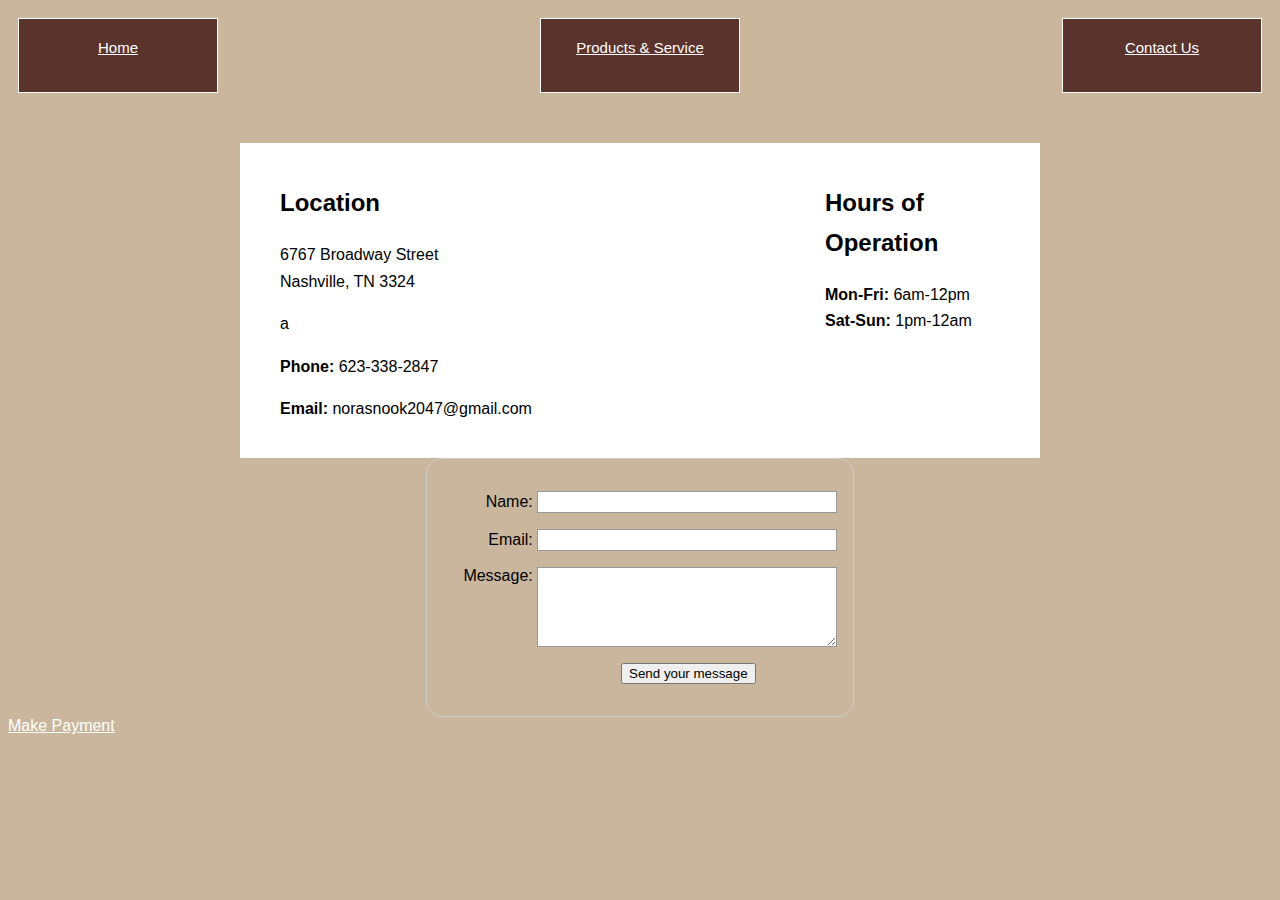
<file: contactus.html>
<!DOCTYPE html>
<html>
  <head>
    <link rel="stylesheet" type="text/css" href="style.css" />
  </head>
  <body>
        <div class="menu-layout">
      <div class="menu-stem"><a href="home.html">Home</a></div>
      <div calss="menu-stem"><a href="Products+Service.html"> Products & Service</a></div>
      <div class="menu-stem"><a href="contactus.html"> Contact Us</a></div>
</div>
    <div class="column-layout">
      <div calss="main-column">
        <h2>Location</h2>
        <p>
          6767 Broadway Street <br />
          Nashville, TN 3324
          </p>a
          <p><b>Phone:</b> 623-338-2847</p>
          <p><b>Email:</b> norasnook2047@gmail.com</p>
      </div>
      <div class="sidebar-two">
        <h2> Hours of Operation</h2>
        <p>
          <b> Mon-Fri:</b> 6am-12pm <br />
          <b>Sat-Sun:</b> 1pm-12am
          </p>
      </div>
    </div><div class="form">
    <form action="https://us-central1-alhsofunctions.cloudfunctions.net/alhsoFormExample" method="post">
  <p>
    <label for="name">Name:</label>
    <input type="text" id="name" name="user_name" />
  </p>
  <p>
    <label for="mail">Email:</label>
    <input type="email" id="mail" name="user_email" />
  </p>
  <p>
    <label for="msg">Message:</label>
    <textarea id="msg" name="user_message"></textarea>
  </p>
<p class="button">
  <button type="submit">Send your message</button>
</p>
</form>
</div>
<a href="payment.html" target="_self">Make Payment</a>
  </body>
</html>
</file>
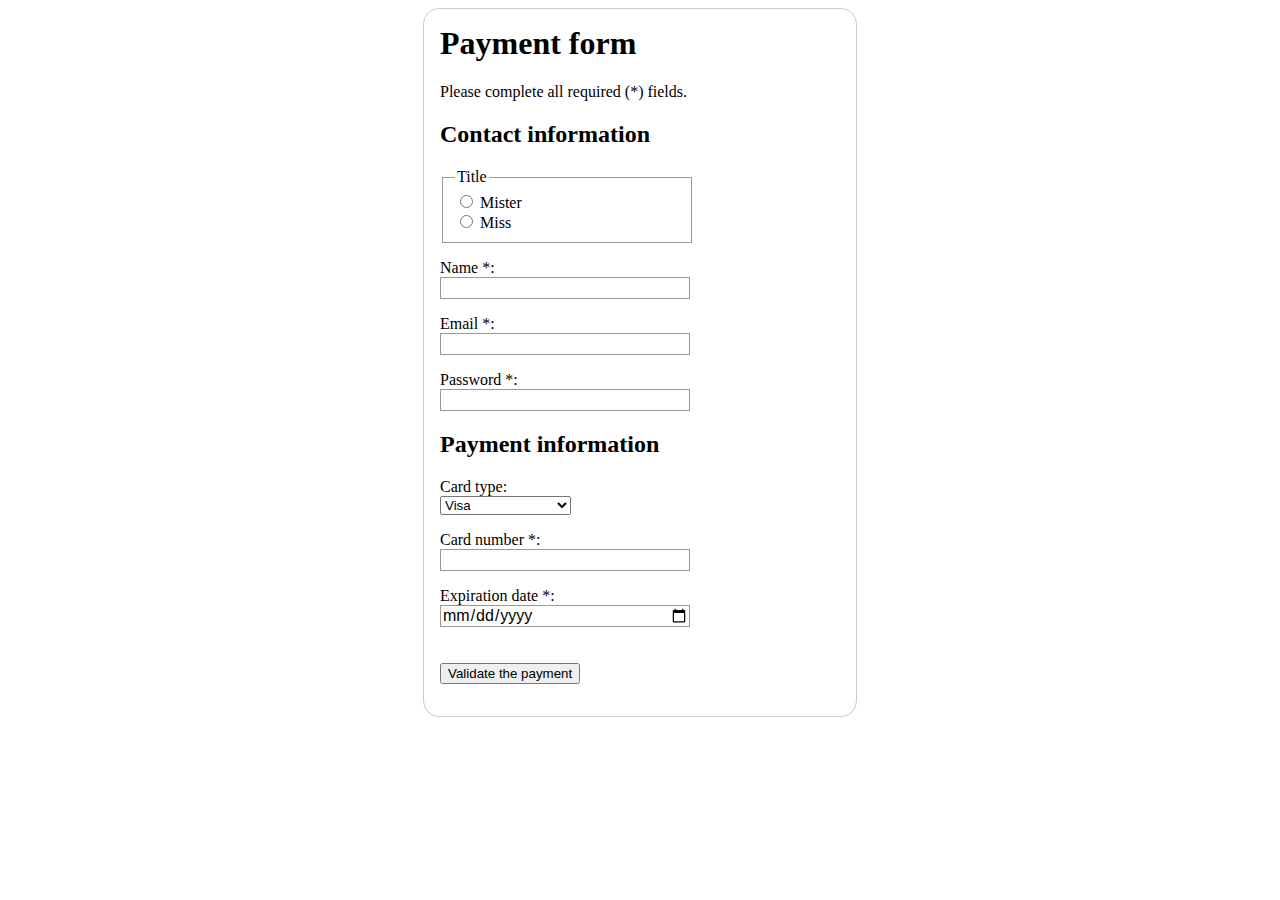
<file: payment.html>
<!DOCTYPE html>
<html>
<head>
    <meta charset="utf-8">
    <title> Payment form example</title>
    <link href="payment-form.css" rel="stylesheet">
  </head>
  <body>
 <form action="https://us-central1-alhsofunctions.cloudfunctions.net/alhsoFormExample" method="post">
<h1>Payment form</h1>
<p>Please complete all required (*) fields.</p>
<section>
  <h2>Contact information</h2>
  <fieldset>
    <legend>Title</legend>
    <ul>
      
      <li>
        <label for="title_2">
          <input type="radio" id="title_2" name="title" value="K" />
          Mister
        </label>
      </li>
      <li>
        <label for="title_3">
          <input type="radio" id="title_3" name="title" value="Q" />
          Miss
        </label>
      </li>
    </ul>
  </fieldset>
  <p>
    <label for="name">Name *:</label>
    <input type="text" id="name" name="username" required />
  </p>
  <p>
    <label for="mail">Email *:</label>
    <input type="email" id="mail" name="user-mail" required />
  </p>
  <p>
    <label for="pwd">Password *:</label>
    <input type="password" id="pwd" name="password" required />
  </p>
</section>
<section>
  <h2>Payment information</h2>
  <p>
    <label for="card">
      <span>Card type:</span>
    </label>
    <select id="card" name="user-card">
      <option value="visa">Visa</option>
      <option value="mc">Mastercard</option>
      <option value="amex">American Express</option>
    </select>
  </p>
  <p>
    <label for="number">Card number *:</label>
    <input type="tel" id="number" name="card-number" required />
  </p>
  <p>
    <label for="expiration">Expiration date *:</label>
    <input
      type="date"
      id="expiration"
      name="expiration"
      required
      placeholder="MM/YY"
      pattern="^(0[1-9]|1[0-2])\/([0-9]{2})$" />
  </p>
</section>
<section>
  <p>
    <button type="submit">Validate the payment</button>
  </p>
</section>
</form>

  </body>
</html>
</file>
<file: style.css>
* { 
  box-sizing: border-box;
}
body {
  background-color:#cab69d;
  font-family: Verdana, sans-serif;
  text-color: white
}

h2, h3 {
  font-size: 45px
  margin:0 0 -.7em 0;
}
.menu-layout {
  display: flex;
  margin: 8px auto;
  justify-content: space-between;
}


.menu-layout div {
  background-color: #5a332c;
  margin: 10px;
  padding: 20px;
  width: 200px;
  min-width: 100px;
  max-width: 300px;
  height: 75px;
  border: 1px solid white;
  font-size: 15px;
  color: white;
  text-align:center;
  animation-name: myanimation;
  animation-duration: 4s;
  animation-iteration-count: 5;
  animation-direction: alternate;
} 
.menu-layout div:hover{
  background-color:#a67b5b ;
  border-radius: 50%;
}
a {
  color:white;
  text-decoration: underline;
}

.column-layout {
  background-color:white;
  min-width:200px;
  max-width:800px;
  margin: 40px auto 0 auto;
  padding: 20px 40px;
  line-height: 1.65;
  display: grid;
  grid-template-columns: 3fr 1fr;
  grid-template-areas:"menu content";
  gap: 20px;
}
.menu {
  grid-area: menu;
}
.content {
  grid-area: content;
}

.call-outs-container {
  max-width: 800px;
  margin: 40px auto 0 auto;
  display: grid;
  grid-template-columns: 1fr 1fr;
  gap: 20px;
}

.call-out {
  padding: 20px;
  margin-bottom: 20px;
}

.call-out:nth-child(1) {
  background-color:#977e7a;
  border: 1px solid white;
  color:white;
}

.call-out:nth-child(2) {
  background-color:#65443d;
  border: 1px solid white;
  color:white;
}
form {
  display: inline-block;
  /* Form outline */
  padding: 1em;
  border: 1px solid #cccccc;
  border-radius: 1em;
}

p + p {
  margin-top: 1em;
}

label {
  display: inline-block;
  min-width: 90px;
  text-align: right;
}

input,
textarea {
  font: 1em sans-serif;
  width: 300px;
  box-sizing: border-box;
  border: 1px solid #999999;
}

input:focus,
textarea:focus {
  outline-style: solid;
  outline-color: black;
}

textarea {
  vertical-align: top;
  height: 5em;
}

.button {
  padding-left: 90px;}

button {
  margin-left: 0.5em;
}
.form {
  text-align: center;
}
</file>
<file: payment-form.css>
h1 {
  margin-top: 0;
}

ul {
  margin: 0;
  padding: 0;
  list-style: none;
}

form {
  margin: 0 auto;
  width: 400px;
  padding: 1em;
  border: 1px solid #cccccc;
  border-radius: 1em;
}

div + div {
  margin-top: 1em;
}

label span {
  display: inline-block;
  text-align: right;
}

input,
textarea {
  font: 1em sans-serif;
  width: 250px;
  box-sizing: border-box;
  border: 1px solid #999999;
}

input[type="checkbox"],
input[type="radio"] {
  width: auto;
  border: none;
}

input:focus,
textarea:focus {
  border-color: black;
}

textarea {
  vertical-align: top;
  height: 5em;
  resize: vertical;
}

fieldset {
  width: 250px;
  box-sizing: border-box;
  border: 1px solid #999999;
}

button {
  margin-top: 20px;
}

label {
  display: inline-block;
}

p label {
  width: 100%;
}
</file>
